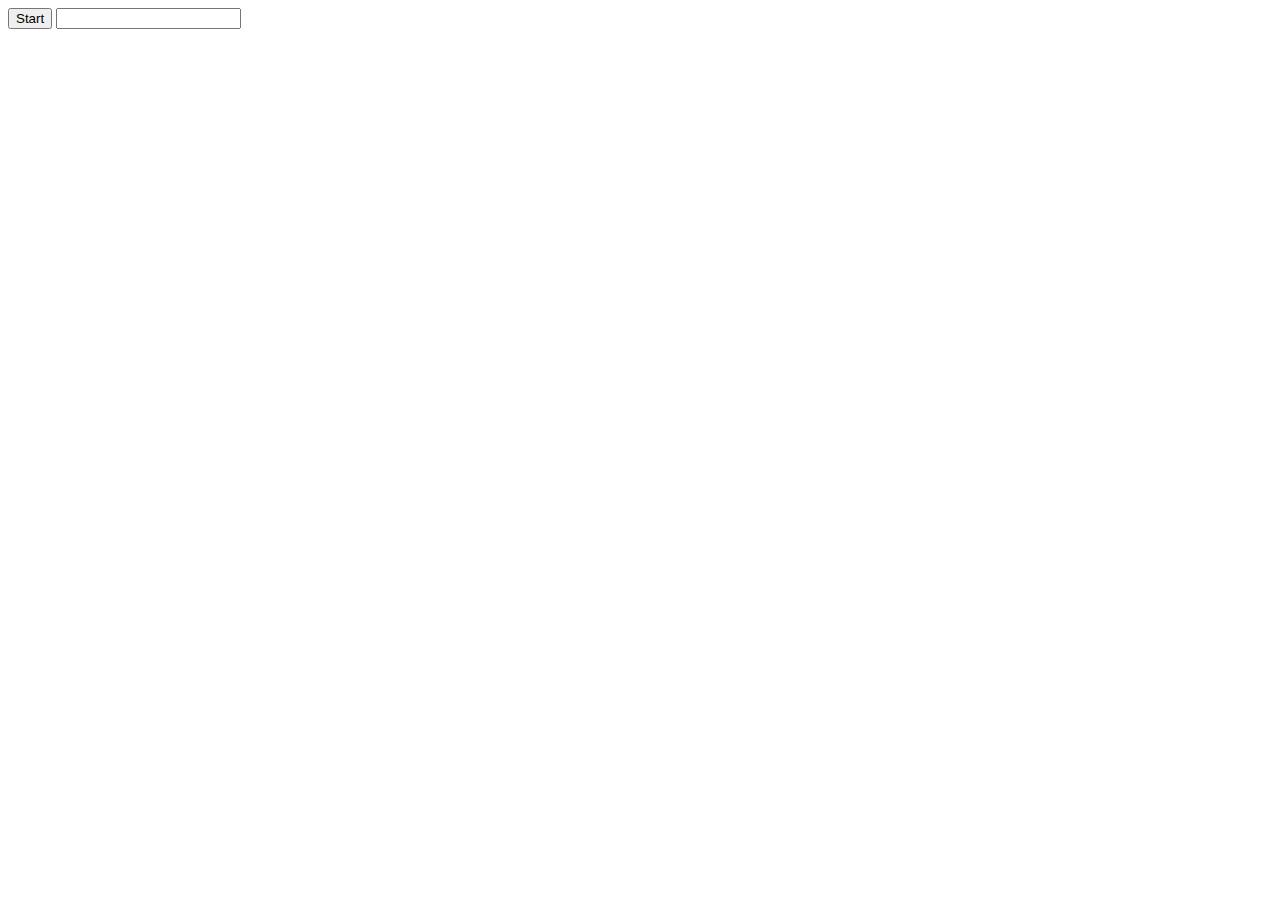
<file: waterfall.html>
<html>
    <head>
        <title>Keele</title>
    </head>

    <body>

        <div id="tile-container"></div>
        <button id="start-button"></button>
        <input type="text" id="answer-field"></input>


        <script type="text/javascript" src="waterfall.js"></script>
    </body>
</html>
</file>
